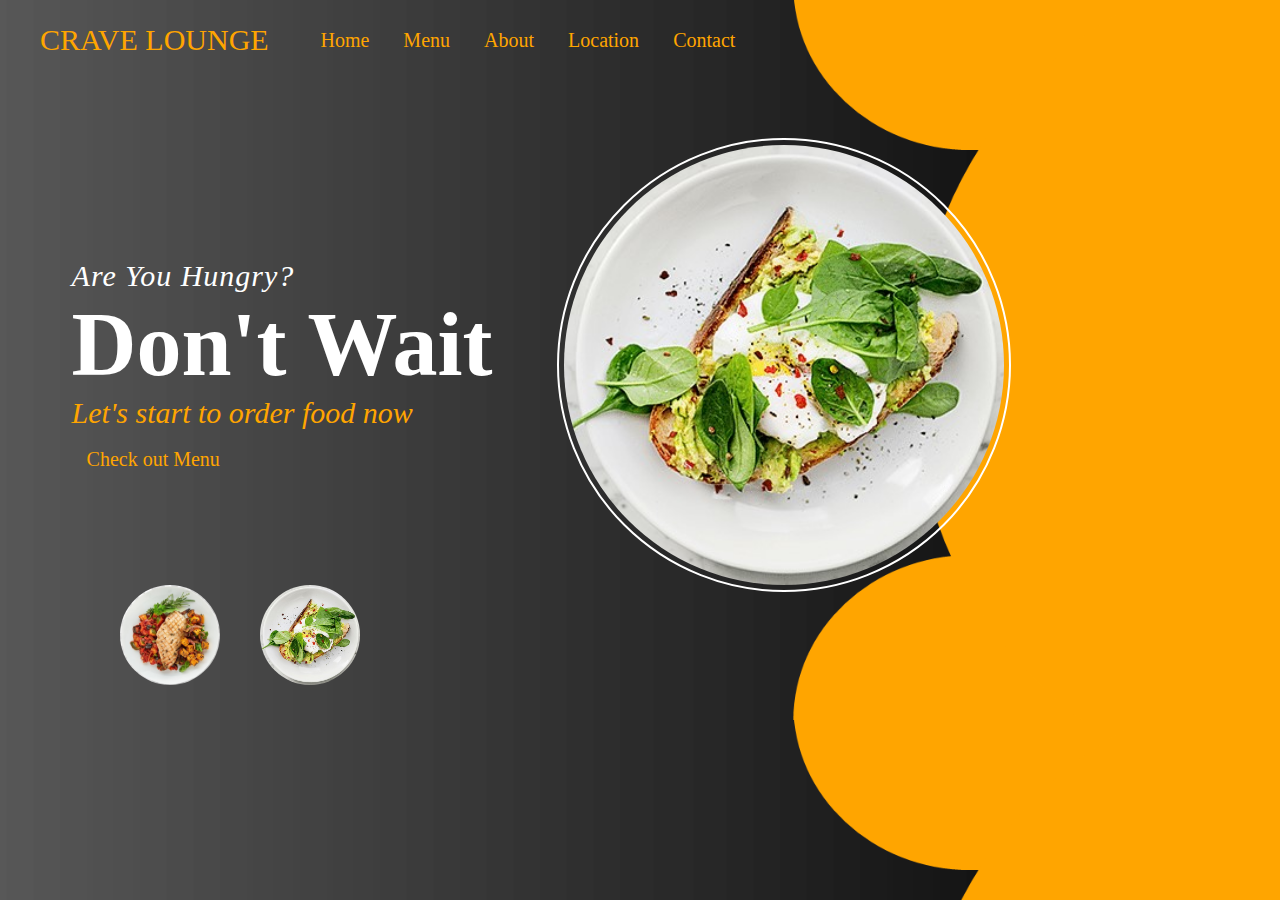
<file: Restaurant/Restaurant-website-design-html-css-Javascript/index.html>
<!DOCTYPE html>
<html lang="en">
<head>
    <meta charset="UTF-8">
    <meta name="viewport" content="width=device-width, initial-scale=1.0">
    <title>Restaurant Website</title>
    <link rel="stylesheet" href="style.css">
    <link rel="stylesheet" href="https://cdnjs.cloudflare.com/ajax/libs/font-awesome/6.0.0-beta3/css/all.min.css" integrity="sha512-Fo3rlrZj/k7ujTnHg4CGR2D7kSs0v4LLanw2qksYuRlEzO+tcaEPQogQ0KaoGN26/zrn20ImR1DfuLWnOo7aBA==" crossorigin="anonymous" referrerpolicy="no-referrer" />
</head>
<body>
    <header class="top">
        <div class="logo">CRAVE LOUNGE</div>
        <nav class="nav">
            <a href="index.html">Home</a>
            <a href="menu.html">Menu</a>
            <a href="about.html">About</a>
            <a href="location.html">Location</a>
            <a href="contact.html">Contact</a>
        </nav>
        <div class="search">
            <i class="fa-solid fa-search"></i>
            <i class="fa-solid fa-bars"></i>
        </div>
    </header>

    <main class="heading">
        <div class="left">
            <p>Are You Hungry?</p>
            <h1>Don't Wait</h1>
            <p>Let's start to order food now</p><br>
            <a href="menu.html">Check out Menu</a>
        </div>
        <div class="right" id="food"></div>
        <div class="social-media">
            <a href="https://facebook.com" target="_blank"><i class="fa-brands fa-facebook-f"></i></a>
            <a href="https://twitter.com" target="_blank"><i class="fa-brands fa-twitter"></i></a>
            <a href="https://instagram.com" target="_blank"><i class="fa-brands fa-instagram"></i></a>
            <a href="https://whatsapp.com" target="_blank"><i class="fa-brands fa-whatsapp"></i></a>
        </div>
    </main>

    <footer class="bottom">
        <div class="menu" id="menu">
            <div id="food1"></div>
            <div id="food2"></div>
        </div>
    </footer>

    <script src="javascript.js"></script>
</body>
</html>
</file>
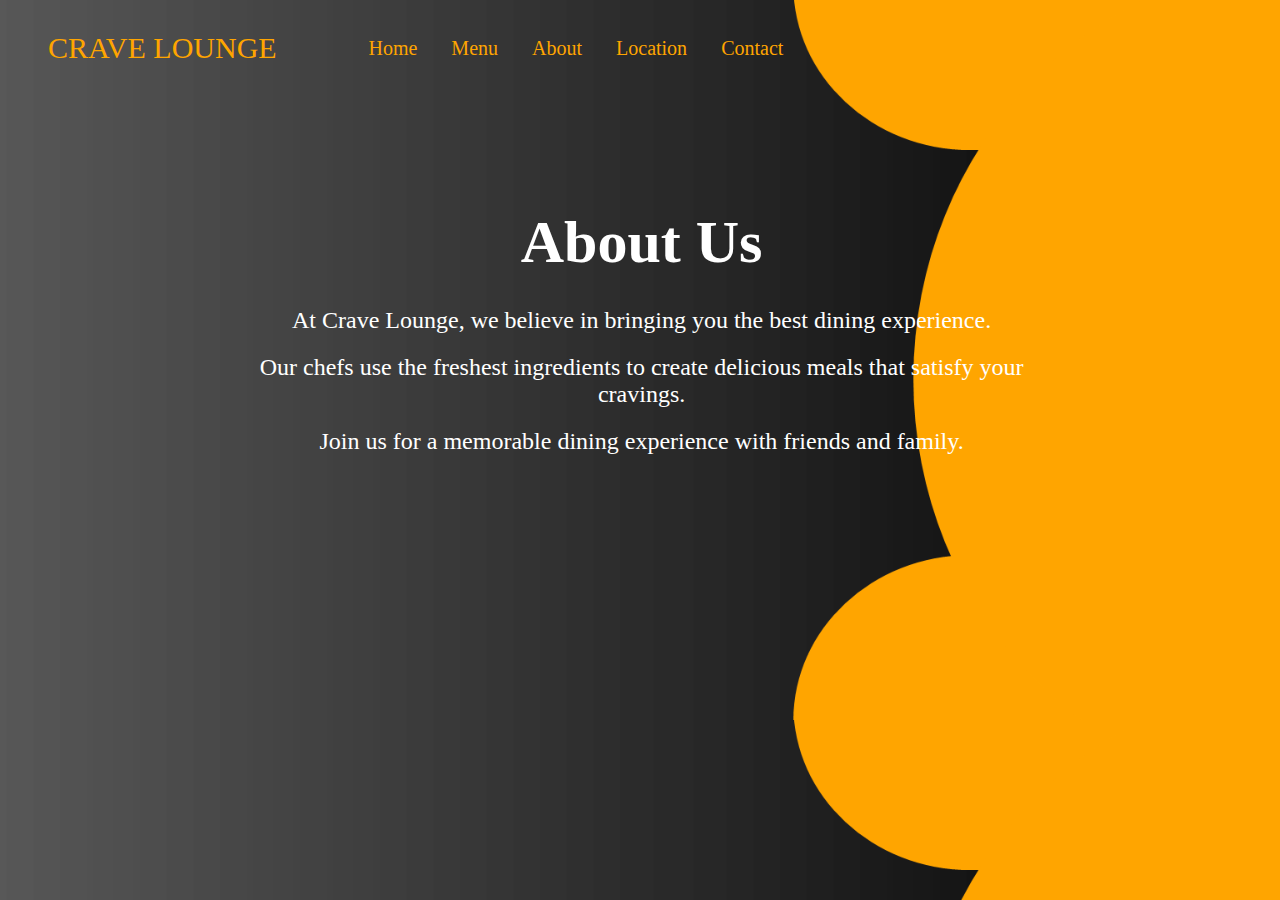
<file: Restaurant/Restaurant-website-design-html-css-Javascript/about.html>
<!DOCTYPE html>
<html lang="en">
<head>
    <meta charset="UTF-8">
    <meta name="viewport" content="width=device-width, initial-scale=1.0">
    <title>About - Restaurant Website</title>
    <link rel="stylesheet" href="about.css">
    <link rel="stylesheet" href="https://cdnjs.cloudflare.com/ajax/libs/font-awesome/6.0.0-beta3/css/all.min.css" integrity="sha512-Fo3rlrZj/k7ujTnHg4CGR2D7kSs0v4LLanw2qksYuRlEzO+tcaEPQogQ0KaoGN26/zrn20ImR1DfuLWnOo7aBA==" crossorigin="anonymous" referrerpolicy="no-referrer" />
</head>
<body>
    <header class="top">
        <div class="logo">CRAVE LOUNGE</div>
        <nav class="nav">
            <a href="index.html">Home</a>
            <a href="menu.html">Menu</a>
            <a href="about.html">About</a>
            <a href="location.html">Location</a>
            <a href="contact.html">Contact</a>
        </nav>
        <div class="search">
            <i class="fa-solid fa-search"></i>
            <i class="fa-solid fa-bars"></i>
        </div>
    </header>

    <main class="about-heading">
        <h1>About Us</h1>
        <p>At Crave Lounge, we believe in bringing you the best dining experience.</p>
        <p>Our chefs use the freshest ingredients to create delicious meals that satisfy your cravings.</p>
        <p>Join us for a memorable dining experience with friends and family.</p>
    </main>

    <footer class="bottom">
        <div class="menu" id="menu">
            <div id="food1"></div>
            <div id="food2"></div>
        </div>
    </footer>

    <script src="javascript.js"></script>
</body>
</html>
</file>
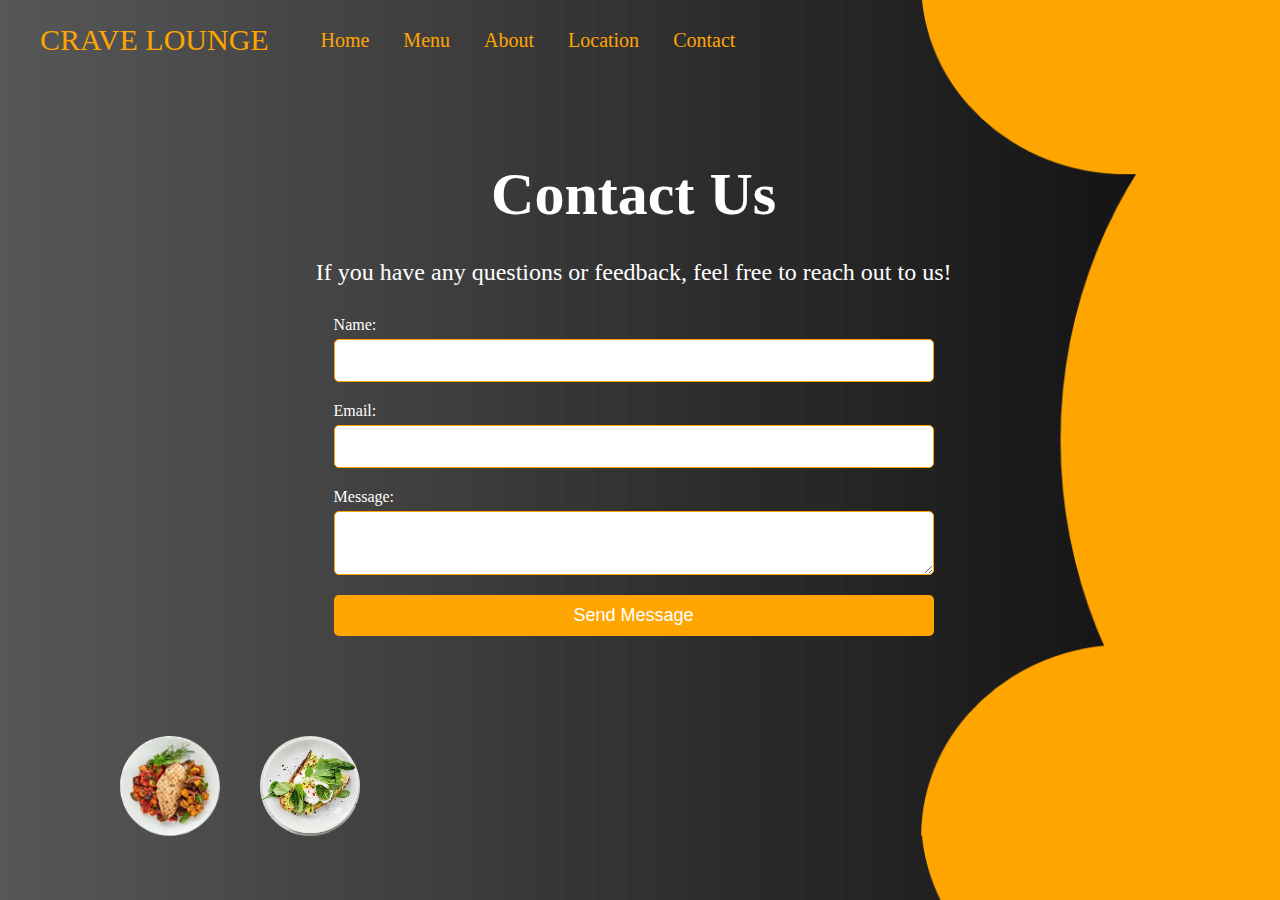
<file: Restaurant/Restaurant-website-design-html-css-Javascript/contact.html>
<!DOCTYPE html>
<html lang="en">
<head>
    <meta charset="UTF-8">
    <meta name="viewport" content="width=device-width, initial-scale=1.0">
    <title>Contact - Restaurant Website</title>
    <link rel="stylesheet" href="style.css">
    <link rel="stylesheet" href="contact.css">
    <link rel="stylesheet" href="https://cdnjs.cloudflare.com/ajax/libs/font-awesome/6.0.0-beta3/css/all.min.css" integrity="sha512-Fo3rlrZj/k7ujTnHg4CGR2D7kSs0v4LLanw2qksYuRlEzO+tcaEPQogQ0KaoGN26/zrn20ImR1DfuLWnOo7aBA==" crossorigin="anonymous" referrerpolicy="no-referrer" />
</head>
<body>
    <header class="top">
        <div class="logo">CRAVE LOUNGE</div>
        <nav class="nav">
            <a href="index.html">Home</a>
            <a href="menu.html">Menu</a>
            <a href="about.html">About</a>
            <a href="location.html">Location</a>
            <a href="contact.html">Contact</a>
        </nav>
        <div class="search">
            <i class="fa-solid fa-search"></i>
            <i class="fa-solid fa-bars"></i>
        </div>
    </header>

    <main class="contact-heading">
        <h1>Contact Us</h1>
        <p>If you have any questions or feedback, feel free to reach out to us!</p>
        <form id="contactForm" onsubmit="return submitForm(event)">
            <label for="name">Name:</label>
            <input type="text" id="name" name="name" required>

            <label for="email">Email:</label>
            <input type="email" id="email" name="email" required>

            <label for="message">Message:</label>
            <textarea id="message" name="message" required></textarea>

            <button type="submit">Send Message</button>
        </form>
        <div id="responseMessage" style="color: orange; margin-top: 20px;"></div>
    </main>

    <footer class="bottom">
        <div class="menu" id="menu">
            <div id="food1"></div>
            <div id="food2"></div>
        </div>
    </footer>

    <script src="javascript.js"></script>
    <script>
        function submitForm(event) {
            event.preventDefault(); // Prevent the form from submitting the traditional way
            document.getElementById("responseMessage").innerText = "Message submitted successfully!";
            document.getElementById("contactForm").reset(); // Optional: Clear the form fields
            return false; // Prevent form submission
        }
    </script>
</body>
</html>
</file>
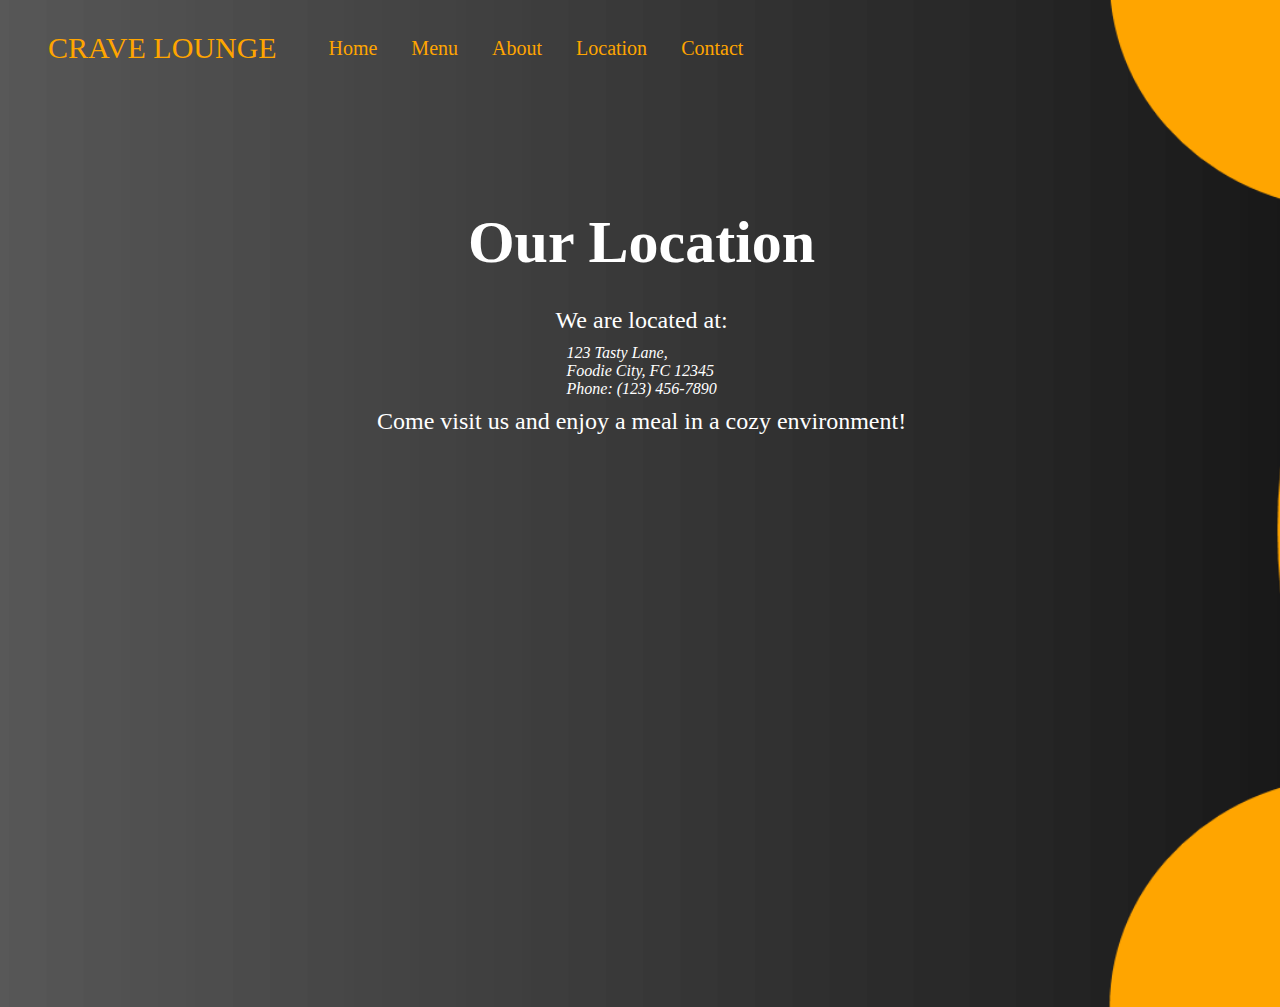
<file: Restaurant/Restaurant-website-design-html-css-Javascript/location.html>
<!DOCTYPE html>
<html lang="en">
<head>
    <meta charset="UTF-8">
    <meta name="viewport" content="width=device-width, initial-scale=1.0">
    <title>Location - Restaurant Website</title>
    <link rel="stylesheet" href="location.css">
    <link rel="stylesheet" href="https://cdnjs.cloudflare.com/ajax/libs/font-awesome/6.0.0-beta3/css/all.min.css" integrity="sha512-Fo3rlrZj/k7ujTnHg4CGR2D7kSs0v4LLanw2qksYuRlEzO+tcaEPQogQ0KaoGN26/zrn20ImR1DfuLWnOo7aBA==" crossorigin="anonymous" referrerpolicy="no-referrer" />
</head>
<body>
    <header class="top">
        <div class="logo">CRAVE LOUNGE</div>
        <nav class="nav">
            <a href="index.html">Home</a>
            <a href="menu.html">Menu</a>
            <a href="about.html">About</a>
            <a href="location.html">Location</a>
            <a href="contact.html">Contact</a>
        </nav>
        <div class="search">
            <i class="fa-solid fa-search"></i>
            <i class="fa-solid fa-bars"></i>
        </div>
    </header>

    <main class="location-heading">
        <h1>Our Location</h1>
        <p>We are located at:</p>
        <address>
            123 Tasty Lane,<br>
            Foodie City, FC 12345<br>
            Phone: (123) 456-7890
        </address>
        <p>Come visit us and enjoy a meal in a cozy environment!</p>
        <div class="map">
            <iframe src="https://www.google.com/maps/embed?pb=!1m18!1m12!1m3!1d3151.835434509295!2d144.95373531531682!3d-37.816279979751736!2m3!1f0!2f0!3f0!3m2!1i1024!2i768!4f13.1!3m3!1m2!1s0x6ad642af0b01c3d7%3A0x5f5a6d88d8f5e06!2sCrave%20Lounge!5e0!3m2!1sen!2sus!4v1633049254137!5m2!1sen!2sus" width="600" height="450" style="border:0;" allowfullscreen="" loading="lazy"></iframe>
        </div>
    </main>

    <footer class="bottom">
        <div class="menu" id="menu">
            <div id="food1"></div>
            <div id="food2"></div>
        </div>
    </footer>

    <script src="javascript.js"></script>
</body>
</html>
</file>
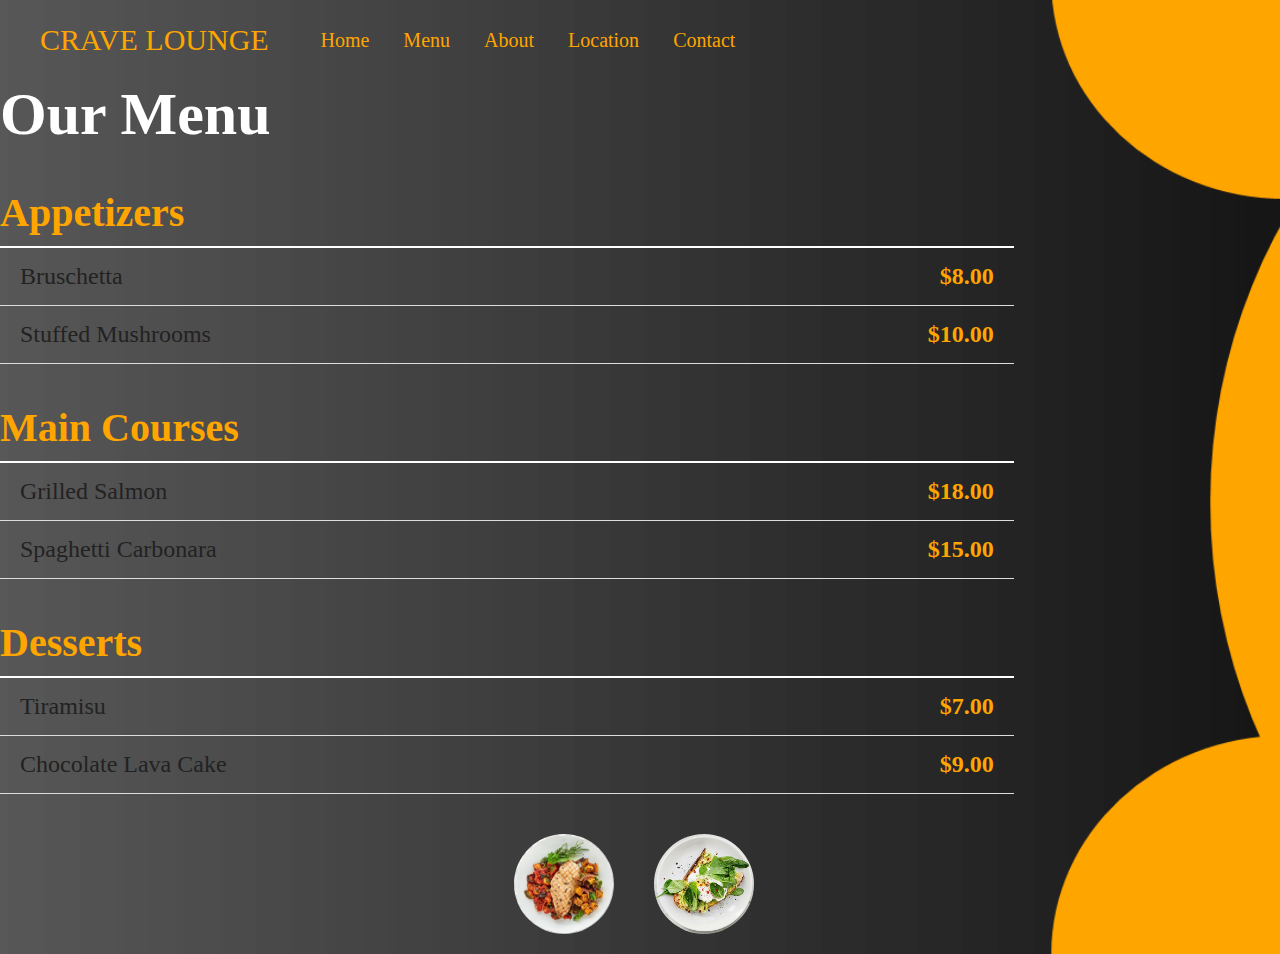
<file: Restaurant/Restaurant-website-design-html-css-Javascript/menu.html>
<!DOCTYPE html>
<html lang="en">
<head>
    <meta charset="UTF-8">
    <meta name="viewport" content="width=device-width, initial-scale=1.0">
    <title>Menu - Restaurant Website</title>
    <link rel="stylesheet" href="menu.css">
    <link rel="stylesheet" href="https://cdnjs.cloudflare.com/ajax/libs/font-awesome/6.0.0-beta3/css/all.min.css" integrity="sha512-Fo3rlrZj/k7ujTnHg4CGR2D7kSs0v4LLanw2qksYuRlEzO+tcaEPQogQ0KaoGN26/zrn20ImR1DfuLWnOo7aBA==" crossorigin="anonymous" referrerpolicy="no-referrer" />
</head>
<body>
    <header class="top">
        <div class="logo">CRAVE LOUNGE</div>
        <nav class="nav">
            <a href="index.html">Home</a>
            <a href="menu.html">Menu</a>
            <a href="about.html">About</a>
            <a href="location.html">Location</a>
            <a href="contact.html">Contact</a>
        </nav>
        <div class="search">
            <i class="fa-solid fa-search"></i>
            <i class="fa-solid fa-bars"></i>
        </div>
    </header>

    <main class="menu-heading">
        <div class="menu-title">
            <h1>Our Menu</h1>
        </div>
        <div class="menu-section">
            <h2>Appetizers</h2>
            <div class="menu-item">
                <p>Bruschetta</p>
                <span>$8.00</span>
            </div>
            <div class="menu-item">
                <p>Stuffed Mushrooms</p>
                <span>$10.00</span>
            </div>
        </div>
        
        <div class="menu-section">
            <h2>Main Courses</h2>
            <div class="menu-item">
                <p>Grilled Salmon</p>
                <span>$18.00</span>
            </div>
            <div class="menu-item">
                <p>Spaghetti Carbonara</p>
                <span>$15.00</span>
            </div>
        </div>
        
        <div class="menu-section">
            <h2>Desserts</h2>
            <div class="menu-item">
                <p>Tiramisu</p>
                <span>$7.00</span>
            </div>
            <div class="menu-item">
                <p>Chocolate Lava Cake</p>
                <span>$9.00</span>
            </div>
        </div>
    </main>

    <footer class="bottom">
        <div class="menu" id="menu">
            <div id="food1"></div>
            <div id="food2"></div>
        </div>
    </footer>

    <script src="javascript.js"></script>
</body>
</html>
</file>
<file: Restaurant/Restaurant-website-design-html-css-Javascript/style.css>
* {
    padding: 0;
    margin: 0;
}
body {
    width: 99%;
    height: 97%;
    background-image: url('Background2.png');
    background-size: cover;
}
.top {
    display: flex;
    flex-direction: row;
    justify-content: space-between;
    height: 80px;
    align-items: center;
    padding: 0px 40px;
}
.logo {
    font-size: 30px;
    color: orange;
}
.nav {
    position: relative;
    left: -180px;
}
a {
    padding: 5px 15px;
    color: orange;
    font-size: 20px;
    text-decoration: none;
}
a:hover {
    color: white;
    text-decoration: underline;
    text-underline-position: under;
}
.search {
    font-size: 25px;
}
.search i {
    padding: 5px 20px;
}
.heading {
    display: flex;
    justify-content: space-evenly;
    padding-top: 65px;
    align-items: center;
}
.right {
    width: 440px;
    height: 440px;
    background-image: url('food.jpg');
    background-size: cover;
    border-radius: 400px;
    display: flex;
    justify-content: center;
    align-items: center;
}
.right::before {
    width: 430px;
    height: 430px;
    border: 2px solid white;
    content: '';
    position: absolute;
    border-radius: 430px;
    padding: 10px;
}
.left p:nth-child(1) {
    color: white;
    font-size: 30px;
    letter-spacing: 1px;
    font-style: italic;
}
.left h1 {
    font-size: 90px;
    color: white;
}
.left p:nth-child(3) {
    color: orange;
    font-size: 30px;
    font-style: italic;
}
.left button {
    width: 150px;
    height: 30px;
    font-size: 15px;
    border-radius: 20px;
    border: 2px solid white;
    background-color: transparent;
    color: white;
    margin: 20px 0px;
}
.SocialMedia {
    position: absolute;
    right: 0;
    display: flex;
    justify-content: space-evenly;
    align-items: center;
    flex-direction: column;
    width: 40px;
    height: 200px;
    background-color: white;
    font-size: 25px;
}
.SocialMedia i:hover {
    color: orange;
}
#food1, #food2 {
    background-size: cover;
    width: 100px;
    height: 100px;
    border-radius: 100px;
    margin: 0px 20px;
}
#food1 {
    background-image: url('food1.png');
}
#food2 {
    background-image: url('food.jpg');
}
.menu {
    display: flex;
    margin: 0px 100px;
}
</file>
<file: Restaurant/Restaurant-website-design-html-css-Javascript/about.css>
body {
    background-image: url('Background2.png');
    background-size: cover;
}

.about-heading {
    display: flex;
    flex-direction: column;
    align-items: center;
    padding: 80px 20px;
    color: white;
}

.about-heading h1 {
    font-size: 60px;
    margin-bottom: 20px;
}

.about-heading p {
    font-size: 24px;
    max-width: 800px;
    text-align: center;
    margin: 10px 0;
}

.footer {
    display: flex;
    justify-content: center;
    margin: 20px 0;
}

body {
    width: 99%;
    height: 97%;
    background-image: url('Background2.png');
    background-size: cover;
}

.top {
    display: flex;
    flex-direction: row;
    justify-content: space-between;
    height: 80px;
    align-items: center;
    padding: 0 40px;
}

.logo {
    font-size: 30px;
    color: orange;
}

.nav {
    position: relative;
    left: -180px;
}

a {
    padding: 5px 15px;
    color: orange;
    font-size: 20px;
    text-decoration: none;
}

a:hover {
    color: white;
    text-decoration: underline;
    text-underline-position: under;
}

.search {
    font-size: 25px;
}
</file>
<file: Restaurant/Restaurant-website-design-html-css-Javascript/contact.css>
body {
    background-image: url('Background2.png');
    background-size: cover;
}

.contact-heading {
    display: flex;
    flex-direction: column;
    align-items: center;
    padding: 80px 20px;
    color: white;
}

.contact-heading h1 {
    font-size: 60px;
    margin-bottom: 20px;
}

.contact-heading p {
    font-size: 24px;
    max-width: 800px;
    text-align: center;
    margin: 10px 0;
}

form {
    display: flex;
    flex-direction: column;
    max-width: 600px;
    width: 100%;
    margin-top: 20px;
}

label {
    margin-bottom: 5px;
    color: white;
}

input, textarea {
    margin-bottom: 20px;
    padding: 10px;
    border-radius: 5px;
    border: 1px solid orange;
    font-size: 18px;
}

button {
    padding: 10px;
    border-radius: 5px;
    border: none;
    background-color: orange;
    color: white;
    font-size: 18px;
    cursor: pointer;
}

button:hover {
    background-color: white;
    color: orange;
}

.footer {
    display: flex;
    justify-content: center;
    margin: 20px 0;
}

.top {
    display: flex;
    flex-direction: row;
    justify-content: space-between;
    height: 80px;
    align-items: center;
    padding: 0px 40px;
}

.logo {
    font-size: 30px;
    color: orange;
}

.nav {
    position: relative;
    left: -180px;
}

a {
    padding: 5px 15px;
    color: orange;
    font-size: 20px;
    text-decoration: none;
}

a:hover {
    color: white;
    text-decoration: underline;
    text-underline-position: under;
}

.search {
    font-size: 25px;
}

.search i {
    padding: 5px 20px;
}

#responseMessage {
    font-size: 20px;
    text-align: center;
    color: orange;
}
</file>
<file: Restaurant/Restaurant-website-design-html-css-Javascript/location.css>
body {
    background-image: url('Background2.png');
    background-size: cover;
}

.location-heading {
    display: flex;
    flex-direction: column;
    align-items: center;
    padding: 80px 20px;
    color: white;
}

.location-heading h1 {
    font-size: 60px;
    margin-bottom: 20px;
}

.location-heading p {
    font-size: 24px;
    max-width: 800px;
    text-align: center;
    margin: 10px 0;
}

.address {
    text-align: center;
    font-size: 20px;
}

.map {
    margin-top: 20px;
    max-width: 600px;
    width: 100%;
}

.footer {
    display: flex;
    justify-content: center;
    margin: 20px 0;
}

body {
    width: 99%;
    height: 97%;
    background-image: url('Background2.png');
    background-size: cover;
}

.top {
    display: flex;
    flex-direction: row;
    justify-content: space-between;
    height: 80px;
    align-items: center;
    padding: 0 40px;
}

.logo {
    font-size: 30px;
    color: orange;
}

.nav {
    position: relative;
    left: -180px;
}

a {
    padding: 5px 15px;
    color: orange;
    font-size: 20px;
    text-decoration: none;
}

a:hover {
    color: white;
    text-decoration: underline;
    text-underline-position: under;
}

.search {
    font-size: 25px;
}

.search i {
    padding: 5px 20px;
}
</file>
<file: Restaurant/Restaurant-website-design-html-css-Javascript/menu.css>
* {
    padding: 0;
    margin: 0;
}

body {
    width: 99%;
    height: 97%;
    background-image: url('Background2.png');
    background-size: cover;
}

.top {
    display: flex;
    flex-direction: row;
    justify-content: space-between;
    height: 80px;
    align-items: center;
    padding: 0 40px;
}

.logo {
    font-size: 30px;
    color: orange;
}

.nav {
    position: relative;
    left: -180px;
}

a {
    padding: 5px 15px;
    color: orange;
    font-size: 20px;
    text-decoration: none;
}

a:hover {
    color: white;
    text-decoration: underline;
    text-underline-position: under;
}

.search {
    font-size: 25px;
}

.search i {
    padding: 5px 20px;
}

.heading {
    display: flex;
    flex-direction: column;
    align-items: center;
    padding: 80px 20px;
}

.menu-title h1 {
    font-size: 60px;
    color: white;
    margin-bottom: 30px;
}

.menu-section {
    width: 80%;
    margin: 40px 0;
}

.menu-section h2 {
    font-size: 40px;
    color: orange;
    border-bottom: 2px solid white;
    padding-bottom: 10px;
}

.menu-item {
    display: flex;
    justify-content: space-between;
    padding: 15px 20px;
    border-bottom: 1px solid #ddd;
    transition: background 0.3s;
}

.menu-item:hover {
    background: rgba(255, 165, 0, 0.1);
}

.menu-item p {
    margin: 0;
    font-size: 24px;
    color: #222;
}

.menu-item span {
    font-weight: bold;
    color: orange;
    font-size: 24px;
}

#food1, #food2 {
    background-size: cover;
    width: 100px;
    height: 100px;
    border-radius: 100px;
    margin: 0px 20px;
}

#food1 {
    background-image: url('food1.png');
}

#food2 {
    background-image: url('food.jpg');
}

.menu {
    display: flex;
    justify-content: center;
    margin: 20px 0;
}
</file>
